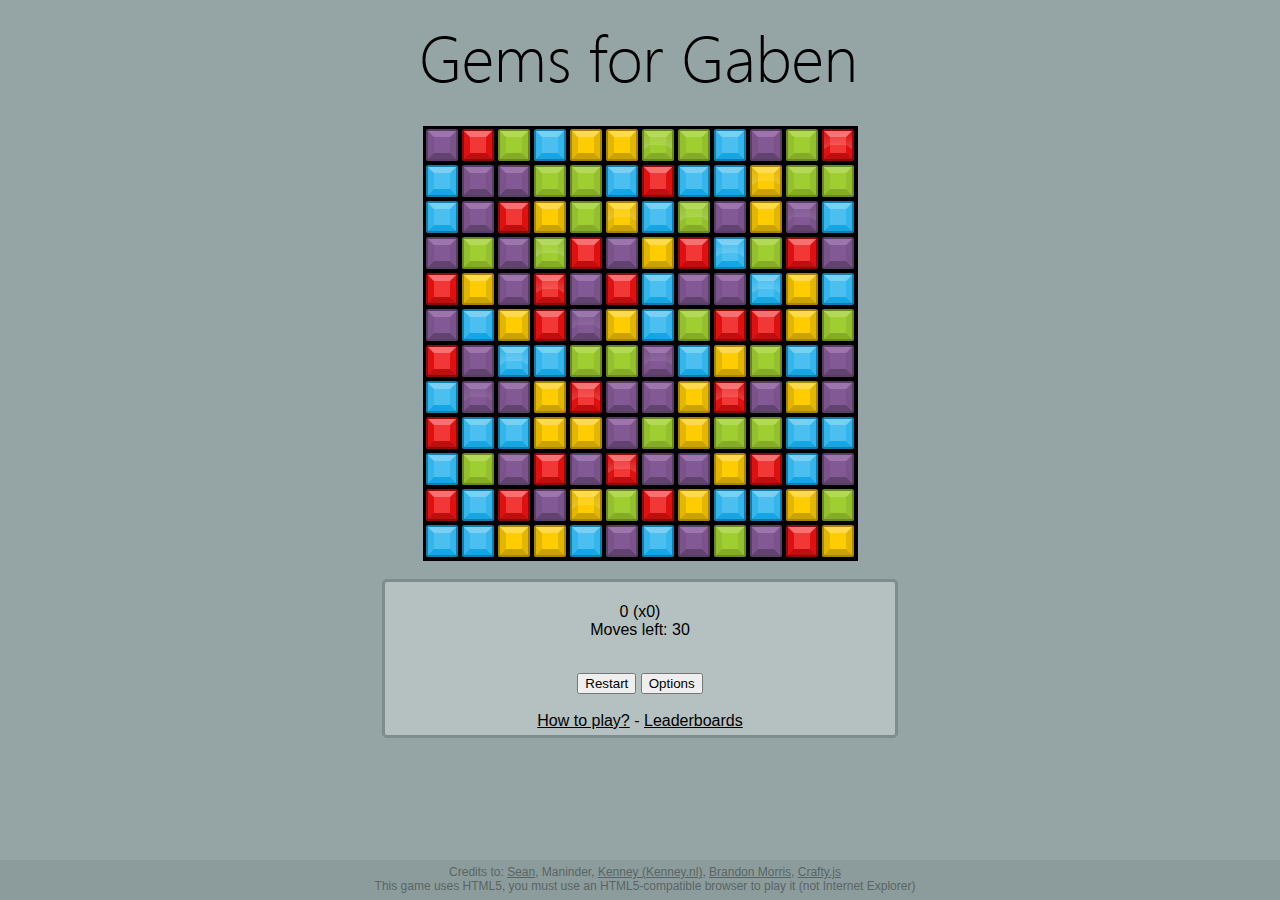
<file: index.html>
<html>
	<head>
		<title>Gems For Gaben</title>
		<script type="text/javascript" src="lib/crafty-min.js"></script>
		<script type="text/javascript" src="lib/jquery-1.11.1.min.js"></script>
		<script type="text/javascript" src="src/globals.js"></script>
		<script type="text/javascript" src="src/ajax.js"></script>
		<script type="text/javascript" src="src/game.js"></script>
		<script type="text/javascript" src="src/helper.js"></script>
		<script type="text/javascript" src="src/loader.js"></script>
		<script type="text/javascript" src="src/buttonFunctions.js"></script>
		<link rel="stylesheet" type="text/css" href="style.css">
		<!-- Sean Wilson, Maninder Pabla -->
	</head>
	
	<body>
		<header><img src="assets/GemsForGaben.png" /></header>
		
		<br />
		
		<div id="gameContainer">
			<div id="game"></div>
			
			<br />
			
			<div id="stuff">
				<div id="scoreContainer">
					<p id="score">0</p>
				</div>
				
				<div id="optionsContainer">
					<div id="scoreSubmitContainer">
						Name: <input type="text" id="scoreSubmitName" /><br />
						<input type="button" value="Submit!" onclick="btnSubmitScore();" /><br />
					</div>
					<br />
					<input type="button" value="Restart" onclick="btnRestart();" />
					<input type="button" value="Options" onclick="btnOptions();"/>
					<div id="options">
						Difficulty: 
						<select id="ddDifficulty">
							<option value="0">Baby Mode</option>
							<option value="1">Simple</option>
							<option value="2">Trying</option>
							<option value="3">Formidable</option>
						</select>
						<input type="button" value="Set" onclick="btnChangeDifficulty();" /><br />
						Fall Speed:
						<select id="ddFallSpeed">
							<option value="10">Hyper</option>
							<option value="75">Speedy</option>
							<option value="200">Default</option>
							<option value="300">Relaxed</option>
							<option value="400">Chill</option>
							<option value="800">Tranquil</option>
						</select>
						<input type="button" value="Set" onclick="btnChangeFallSpeed();" /><br />
						<input type="button" value="Toggle Sound" onclick="btnToggleSound();" /><input type="button" value="Toggle Particles" onclick="btnToggleParticles();" /><input type="button" value="Toggle Break Mode" onclick="btnToggleGameMode();" />
					</div>
				</div>
				
				<br />
				
				<a href="documentation.html">How to play?</a> - <a href="leaderboards.php?difficulty=2">Leaderboards</a>
			</div>
		</div>
		
		<script>
			window.onload = function() {
				$("#options").slideToggle(0);
				$("#scoreSubmitContainer").slideToggle(0);
				// oooOOooooOooooOooo a loading loader how fancy
				Loader.load();
			};
		</script>
		
		<br /><br /><br /><br /><br /><br />
		<footer id="footer">Credits to: <a href="https://dl.dropboxusercontent.com/u/32282632/Portfolio/index.html">Sean</a>, Maninder, <a href="http://opengameart.org/content/puzzle-game-art">Kenney (Kenney.nl)</a>, <a href="http://opengameart.org/content/completion-sound">Brandon Morris</a>, <a href="http://craftyjs.com/">Crafty.js</a><br />
		This game uses HTML5, you must use an HTML5-compatible browser to play it (not Internet Explorer)</footer>
		<script type="text/javascript" src="src/randomFlatBackground.js"></script>
	</body>
</html>
</file>
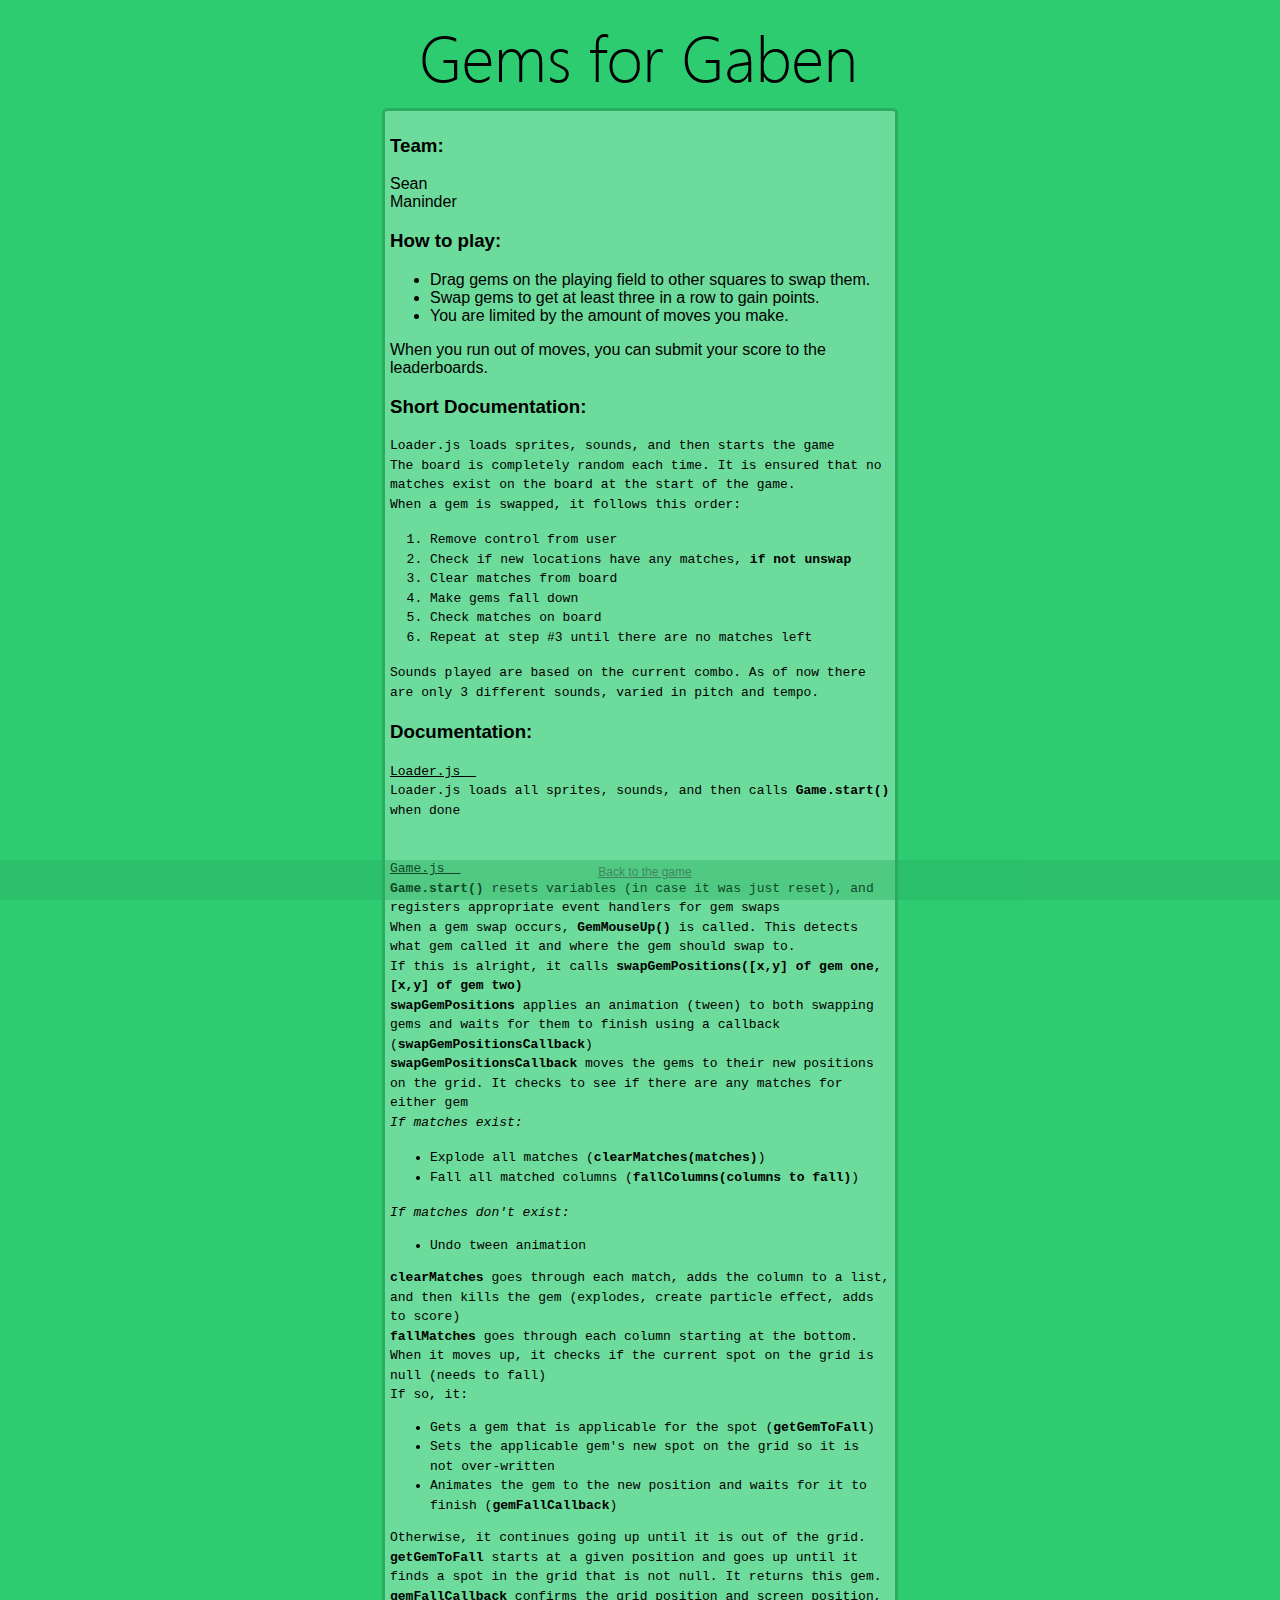
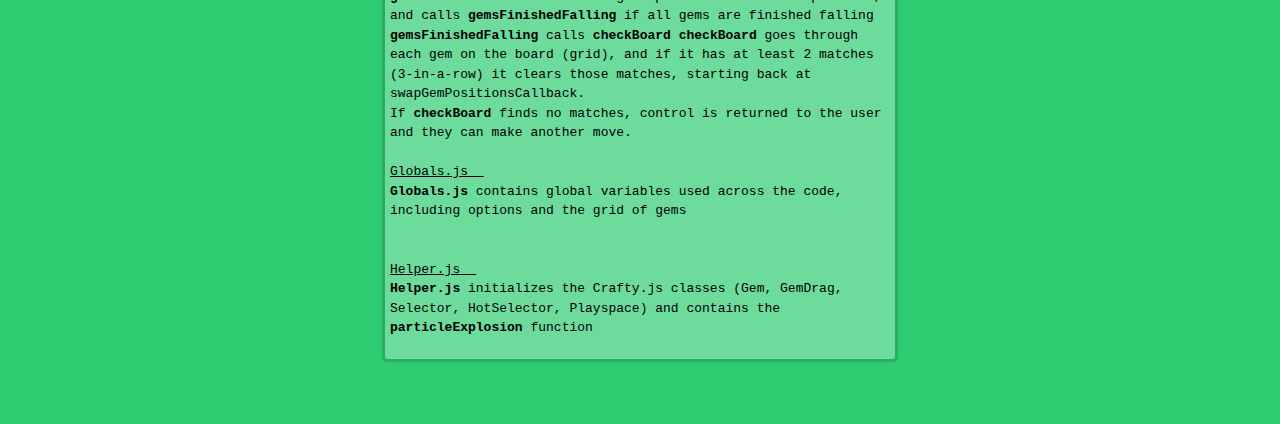
<file: documentation.html>
<html>
	<head>
		<title>Adv Web</title>
		<script type="text/javascript" src="lib/crafty-min.js"></script>
		<link rel="stylesheet" type="text/css" href="style.css">
	</head>
	
	<body>
		<header><img src="assets/GemsForGaben.png" onclick="window.location.href = 'index.html';"/></header>
		
		<div id="stuff">
			<h3>Team:</h3>
			<p>
				Sean<br />
				Maninder
			</p>
			
			<h3>How to play:</h3>
			<p>
				<ul>
					<li>Drag gems on the playing field to other squares to swap them.</li>
					<li>Swap gems to get at least three in a row to gain points.</li>
					<li>You are limited by the amount of moves you make.</li>
				</ul>
				
				When you run out of moves, you can submit your score to the leaderboards.
			</p>
			
			<h3>Short Documentation:</h3>
			<p>
				<code style="line-height: 150%">
					Loader.js loads sprites, sounds, and then starts the game<br />
					The board is completely random each time. It is ensured that no matches exist on the board at the start of the game.<br />
					When a gem is swapped, it follows this order:
					<ol>
						<li>Remove control from user</li>
						<li>Check if new locations have any matches, <b>if not unswap</b></li>
						<li>Clear matches from board</li>
						<li>Make gems fall down</li>
						<li>Check matches on board</li>
						<li>Repeat at step #3 until there are no matches left</li>
					</ol>
					Sounds played are based on the current combo. As of now there are only 3 different sounds, varied in pitch and tempo.
				</code>
			</p>
			
			<h3>Documentation:</h3>
			<p>
				<code style="line-height: 150%">
				<u>Loader.js__</u><br />
				Loader.js loads all sprites, sounds, and then calls <b>Game.start()</b> when done<br />
				
				<br /><br /><u>Game.js__</u><br />
				<b>Game.start()</b> resets variables (in case it was just reset), and registers appropriate event handlers for gem swaps<br />
				When a gem swap occurs, <b>GemMouseUp()</b> is called. This detects what gem called it and where the gem should swap to.<br />
				If this is alright, it calls <b>swapGemPositions([x,y] of gem one, [x,y] of gem two)</b><br />
				
				<b>swapGemPositions</b> applies an animation (tween) to both swapping gems and waits for them to finish using a callback (<b>swapGemPositionsCallback</b>)<br />
				<b>swapGemPositionsCallback</b> moves the gems to their new positions on the grid. It checks to see if there are any matches for either gem<br />
				
				<i>If matches exist:</i>
				<ul>
					<li>Explode all matches (<b>clearMatches(matches)</b>)</li>
					<li>Fall all matched columns (<b>fallColumns(columns to fall)</b>)</li>
				</ul>
				<i>If matches don't exist:</i>
				<ul>
					<li>Undo tween animation</li>
				</ul>
				
				<b>clearMatches</b> goes through each match, adds the column to a list, and then kills the gem (explodes, create particle effect, adds to score)<br />
				<b>fallMatches</b> goes through each column starting at the bottom. When it moves up, it checks if the current spot on the grid is null (needs to fall)<br />
				
				If so, it:
				<ul>
					<li>Gets a gem that is applicable for the spot (<b>getGemToFall</b>)</li>
					<li>Sets the applicable gem's new spot on the grid so it is not over-written</li>
					<li>Animates the gem to the new position and waits for it to finish (<b>gemFallCallback</b>)</li>
				</ul>
				Otherwise, it continues going up until it is out of the grid.<br />
				
				<b>getGemToFall</b> starts at a given position and goes up until it finds a spot in the grid that is not null. It returns this gem.<br />
				<b>gemFallCallback</b> confirms the grid position and screen position, and calls <b>gemsFinishedFalling</b> if all gems are finished falling<br />
				<b>gemsFinishedFalling</b> calls <b>checkBoard</b>
				<b>checkBoard</b> goes through each gem on the board (grid), and if it has at least 2 matches (3-in-a-row) it clears those matches, starting back at swapGemPositionsCallback.<br />
				If <b>checkBoard</b> finds no matches, control is returned to the user and they can make another move.
				
				<br /><br /><u>Globals.js__</u><br />
				<b>Globals.js</b> contains global variables used across the code, including options and the grid of gems<br />
				
				<br /><br /><u>Helper.js__</u><br />
				<b>Helper.js</b> initializes the Crafty.js classes (Gem, GemDrag, Selector, HotSelector, Playspace) and contains the <b>particleExplosion</b> function
				</code>
			</p>
		</div>
		<br /><br /><br />
		<footer id="footer"><a href="index.html">Back to the game</a></footer>
		<script type="text/javascript" src="src/randomFlatBackground.js"></script>
	</body>
</html>
</file>
<file: style.css>
footer {
	position: fixed;
	left: 0px;
	bottom: 0px;
	width: 100%;
	font-size: 12px;
	background: #27ae60;
	text-align: center;
	font-family: sans-serif;
	padding: 5px;
	height: 30px;
	transition: all .2s ease-in-out;
	opacity: 0.4;
}

footer:hover {
	opacity: 1.0;
}

a:link {
	color: #000;
}

a:visited {
	color: #0C1E30;
}

header {
	text-align: center;
}

#game {
	/* ...nothing to see here. */
	border-top: 3px solid black;
	border-left: 3px solid black;
	margin: auto;
}

#gameContainer {
	margin: auto;
	text-align: center;
	font-family: sans-serif;
}

body {
	background-color: #2ecc71;
}

#options {
	padding: 2px;
}

#stuff {
	width: 500px;
	margin: auto;
	font-family: sans-serif;
	background-color:rgba(255,255,255,0.3);
	border: 3px solid #27ae60;
	padding: 5px;
	color: #000;
	border-radius: 5px;
}
</file>
